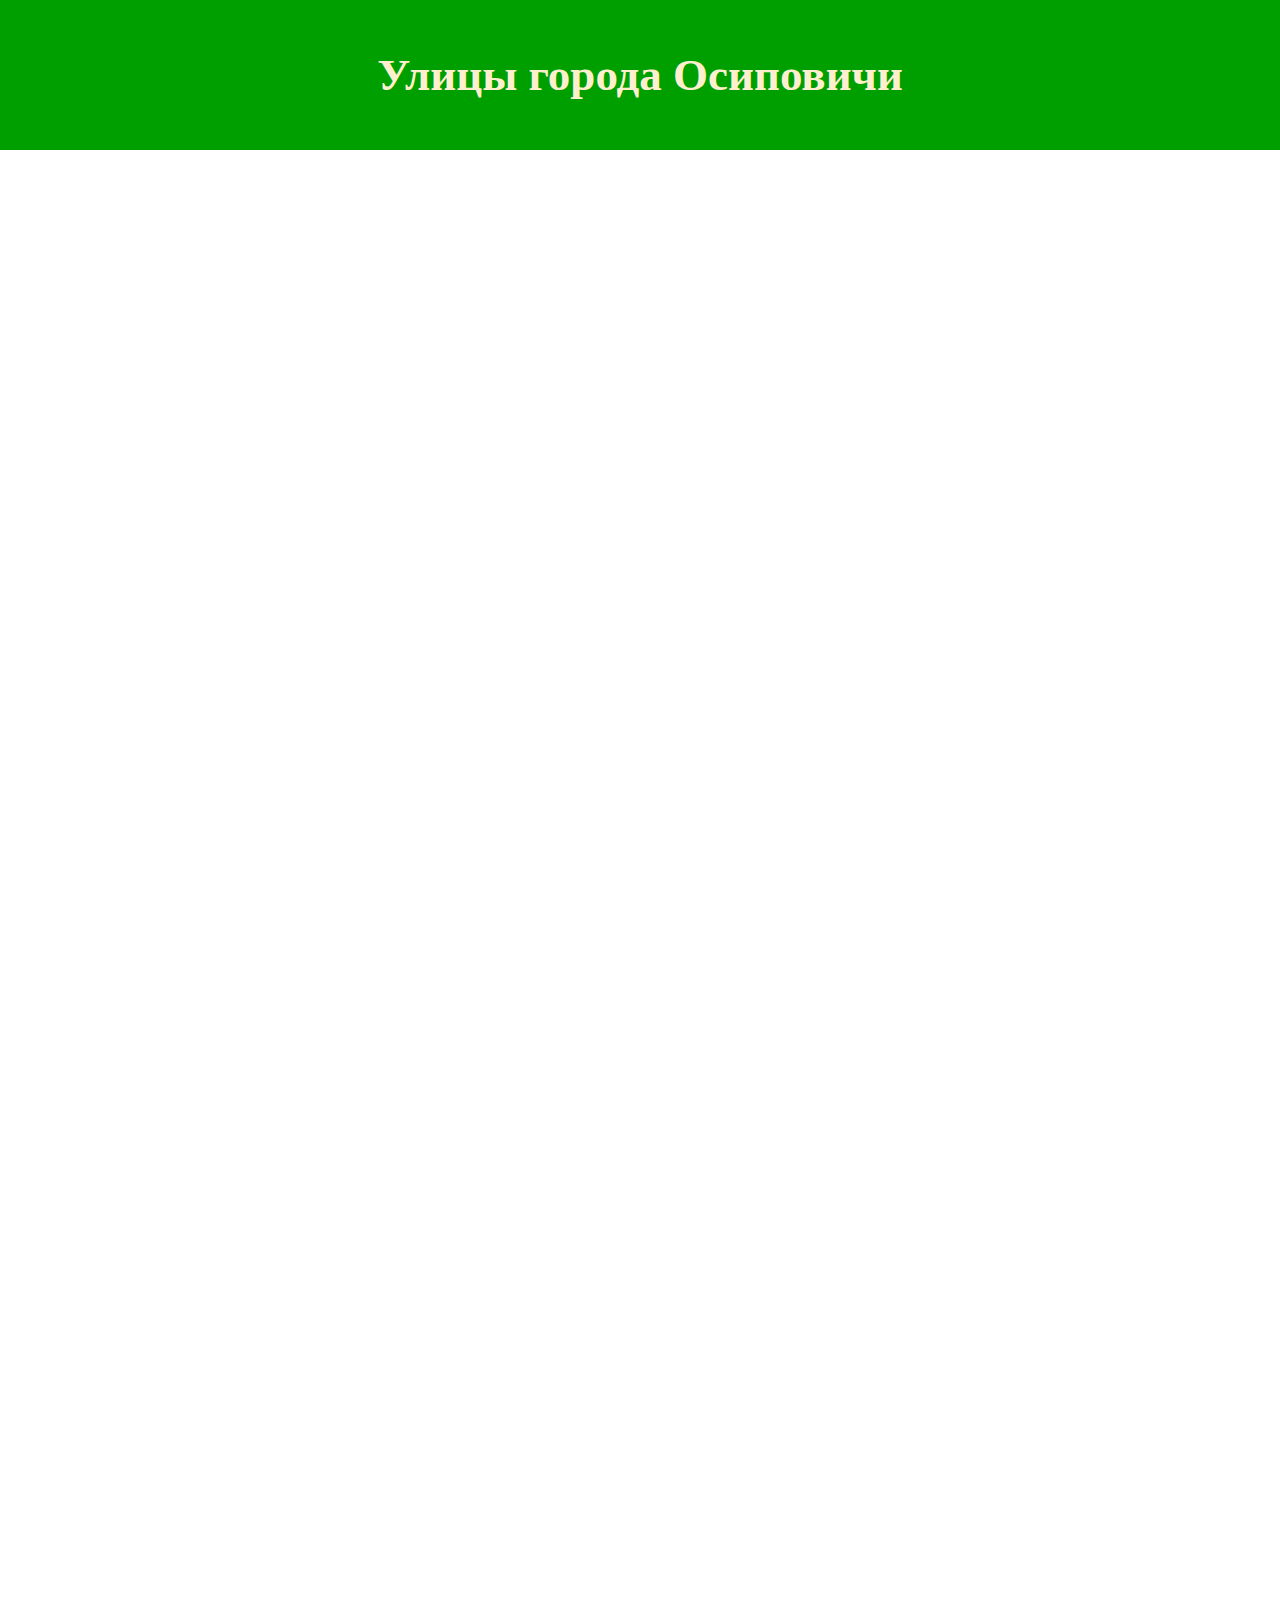
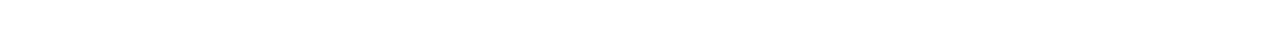
<file: index.html>
<!DOCTYPE html>
<html lang="ru">
<head>
	<meta charset="UTF-8">
	<title>Улицы города Осиповичи</title>
	<link rel="stylesheet" href="css/style.css" type="text/css">
	<script type="text/javascript" src="scripts/jquery-3.5.1.min.js"></script>
	<script src="https://api-maps.yandex.ru/2.1/?lang=ru_RU" type="text/javascript" type="text/javascript"></script>
	<script type="text/javascript" src="scripts/script.js"></script>
</head>
<body>
	<div class="headn">
		<h1 id="head_text">Улицы города Осиповичи</h1>
	</div>
	<div id="map"></div>
</body>
</html>
</file>
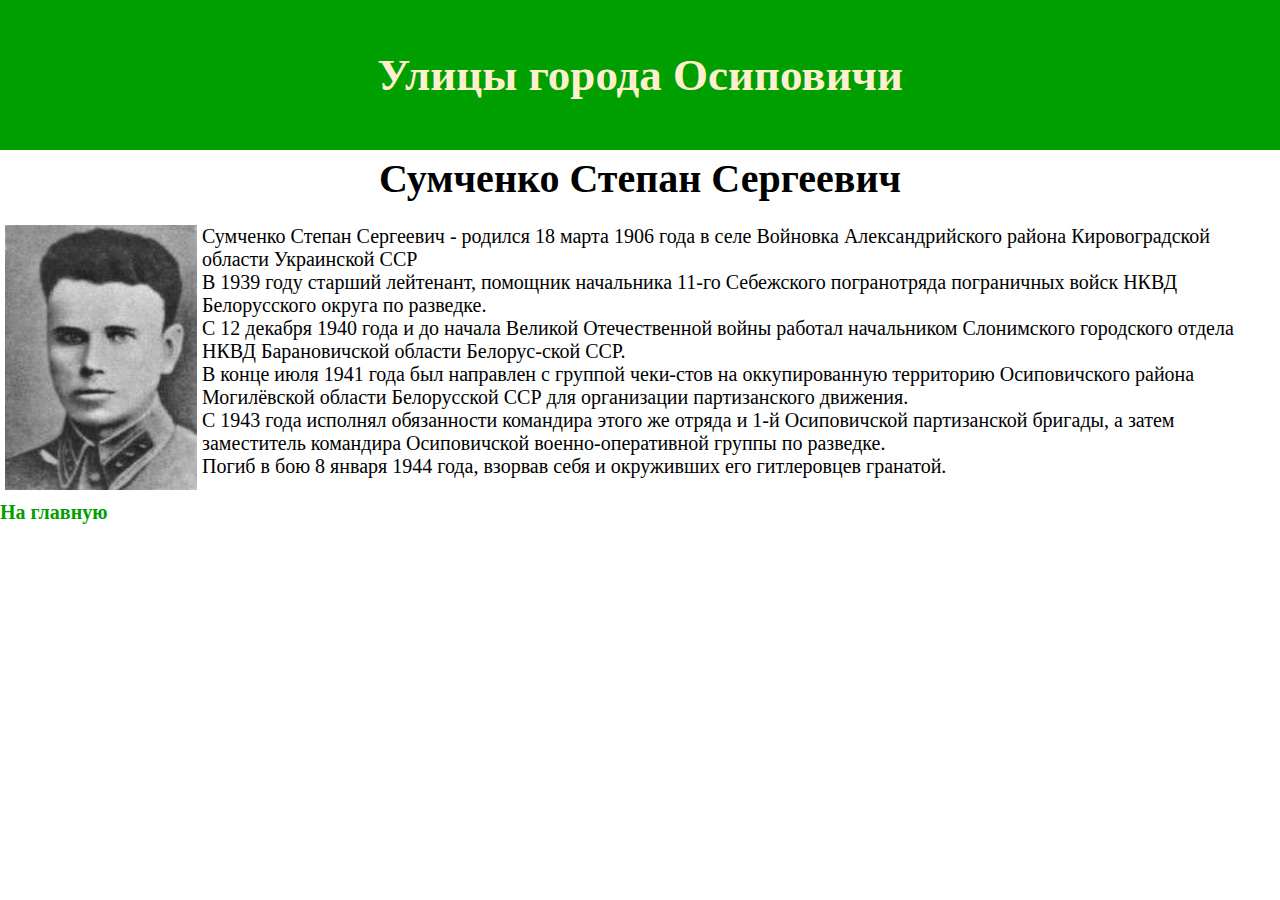
<file: 1.html>
<!DOCTYPE html>
<html lang="ru">
<head>
	<meta charset="UTF-8">
	<title>Улицы города Осиповичи</title>
	<link rel="stylesheet" href="css/streets.css" type="text/css">
</head>
<body>
	<div class="headn">
		<h1 id="head_text">Улицы города Осиповичи</h1>
	</div>

	<div class="main_text">
				<h1>Сумченко Степан Сергеевич</h1><br>
				<img src="images/1.jpg" alt="">
				<div class="text">Сумченко Степан Сергеевич - родился 18 марта 1906 года в селе Войновка Александрийского района Кировоградской области Украинской ССР</br>В 1939 году старший лейтенант, помощник начальника 11-го Себежского погранотряда пограничных войск НКВД Белорусского округа по разведке.</br>С 12 декабря 1940 года и до начала Великой Отечественной войны работал начальником Слонимского городского отдела НКВД Барановичской области Белорус-ской ССР.</br>В конце июля 1941 года был направлен с группой чеки-стов на оккупированную территорию Осиповичского района Могилёвской области Белорусской ССР для организации партизанского движения.</br>С 1943 года исполнял обязанности командира этого же отряда и 1-й Осиповичской партизанской бригады, а затем заместитель командира Осиповичской военно-оперативной группы по разведке.</br>Погиб в бою 8 января 1944 года, взорвав себя и окруживших его гитлеровцев гранатой.</div><br>
		<strong><a href="index.html">На главную</a></strong><br><br>
	</div>
</body>
</html>
</file>
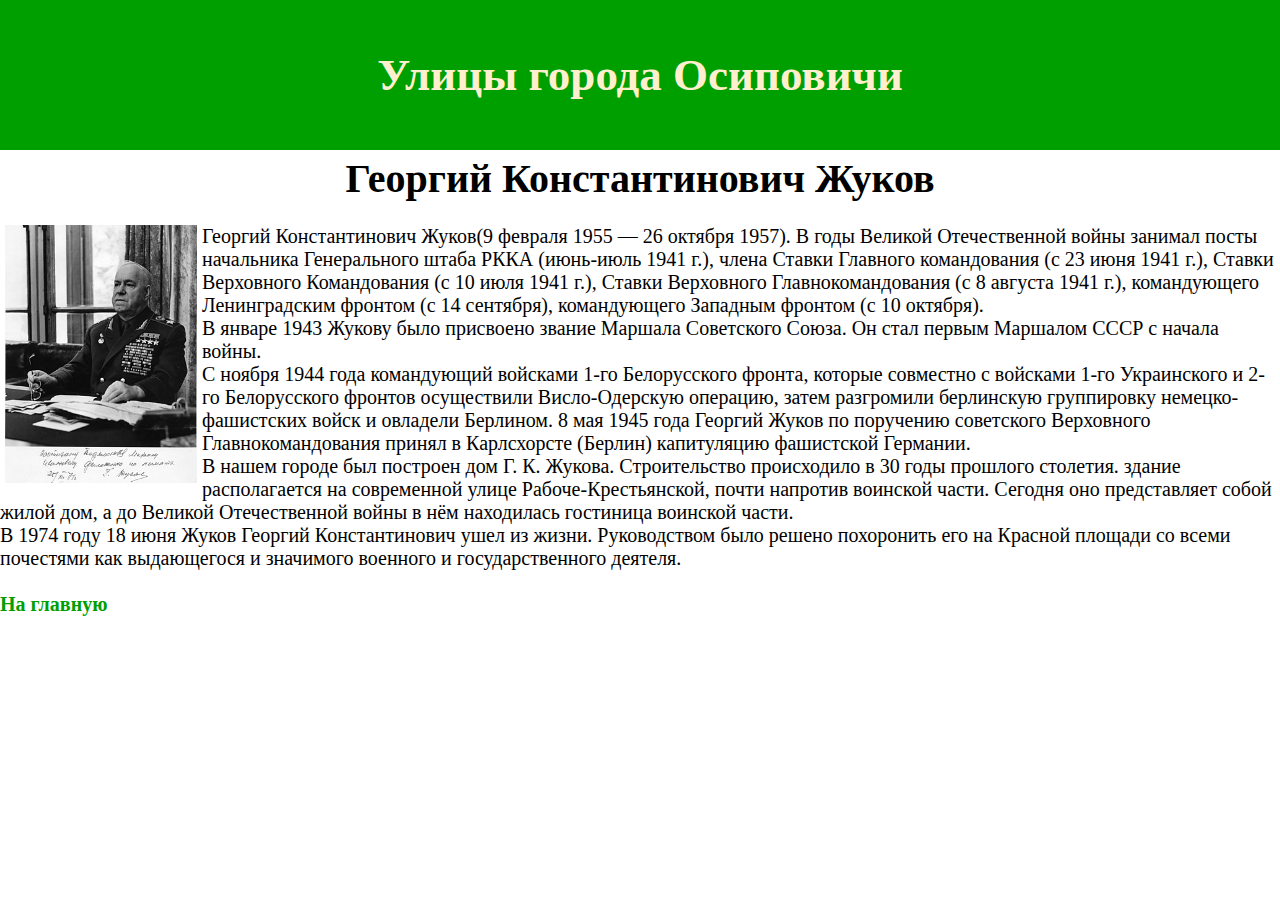
<file: 10.html>
<!DOCTYPE html>
<html lang="ru">
<head>
	<meta charset="UTF-8">
	<title>Улицы города Осиповичи</title>
	<link rel="stylesheet" href="css/streets.css" type="text/css">
</head>
<body>
	<div class="headn">
		<h1 id="head_text">Улицы города Осиповичи</h1>
	</div>

	<div class="main_text">
				<h1>Георгий Константинович Жуков</h1><br>
				<img src="images/10.jpg" alt="">
				<div class="text">Георгий Константинович Жуков(9 февраля 1955 — 26 октября 1957). В годы Великой Отечественной войны занимал посты начальника Генерального штаба РККА (июнь-июль 1941 г.), члена Ставки Главного командования (с 23 июня 1941 г.), Ставки Верховного Командования (с 10 июля 1941 г.), Ставки Верховного Главнокомандования (с 8 августа 1941 г.), командующего Ленинградским фронтом (с 14 сентября), командующего Западным фронтом (с 10 октября).</br>В январе 1943 Жукову было присвоено звание Маршала Советского Союза. Он стал первым Маршалом СССР с начала войны.</br>С ноября 1944 года командующий войсками 1-го Белорусского фронта, которые совместно с войсками 1-го Украинского и 2-го Белорусского фронтов осуществили Висло-Одерскую операцию, затем разгромили берлинскую группировку немецко-фашистских войск и овладели Берлином. 8 мая 1945 года Георгий Жуков по поручению советского Верховного Главнокомандования принял в Карлсхорсте (Берлин) капитуляцию фашистской Германии.</br>В нашем городе был построен дом Г. К. Жукова. Строительство происходило в 30 годы прошлого столетия. здание располагается на современной улице Рабоче-Крестьянской, почти напротив воинской части. Сегодня оно представляет собой жилой дом, а до Великой Отечественной войны в нём находилась гостиница воинской части.</br>В 1974 году 18 июня Жуков Георгий Константинович ушел из жизни. Руководством было решено похоронить его на Красной площади со всеми почестями как выдающегося и значимого военного и государственного деятеля.</div><br>
		<strong><a href="index.html">На главную</a></strong><br><br>
	</div>
</body>
</html>
</file>
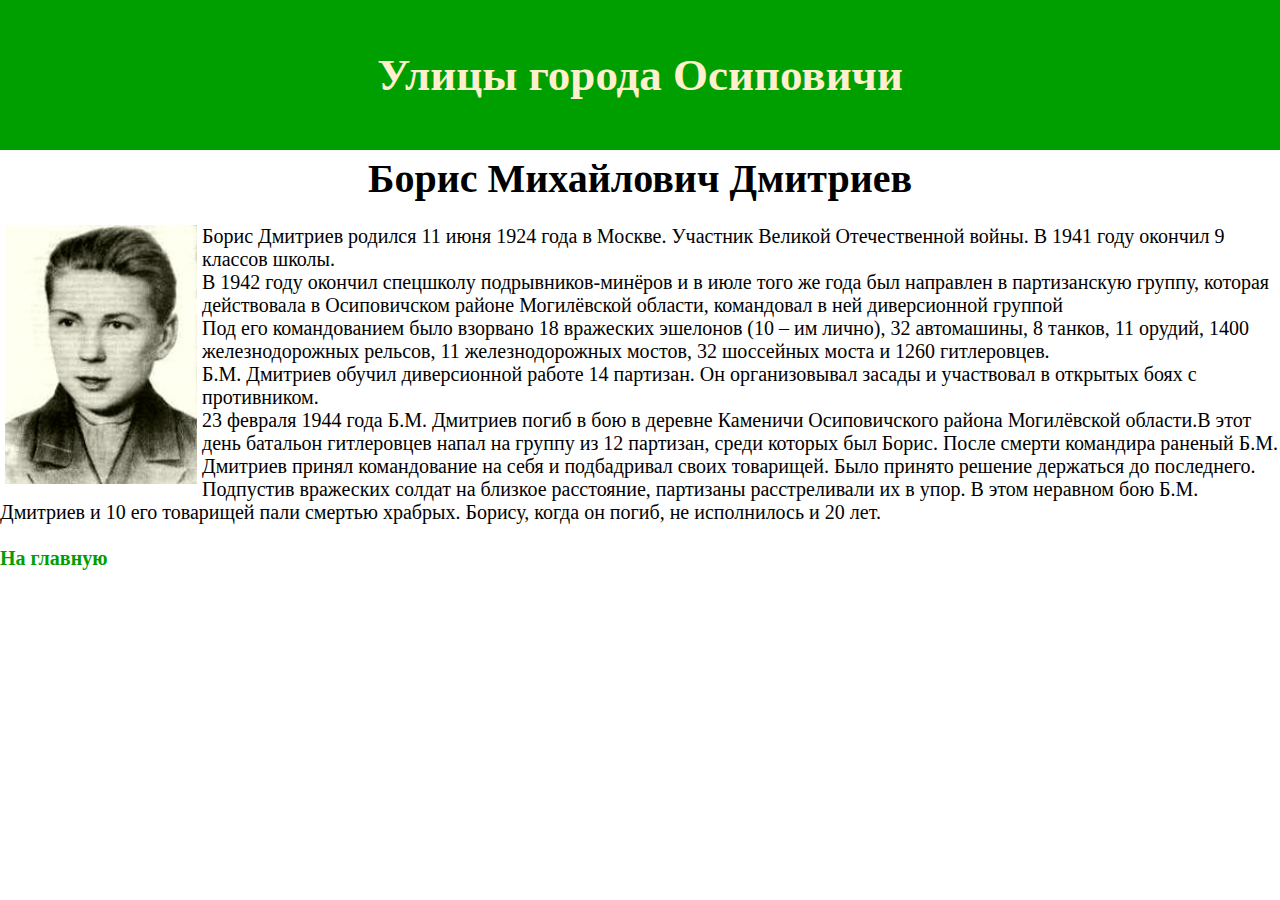
<file: 2.html>
<!DOCTYPE html>
<html lang="ru">
<head>
	<meta charset="UTF-8">
	<title>Улицы города Осиповичи</title>
	<link rel="stylesheet" href="css/streets.css" type="text/css">
</head>
<body>
	<div class="headn">
		<h1 id="head_text">Улицы города Осиповичи</h1>
	</div>

	<div class="main_text">
				<h1>Борис Михайлович Дмитриев</h1><br>
				<img src="images/2.jpg" alt="">
				<div class="text">Борис Дмитриев родился 11 июня 1924 года в Москве. Участник Великой Отечественной войны. B 1941 году окончил 9 классов школы.</br>В 1942 году окончил спецшколу подрывников-минёров и в июле того же года был направлен в партизанскую группу, которая действовала в Осиповичском районе Могилёвской области, командовал в ней диверсионной группой</br>Под его командованием было взорвано 18 вражеских эшелонов (10 – им лично), 32 автомашины, 8 танков, 11 орудий, 1400 железнодорожных рельсов, 11 железнодорожных мостов, 32 шоссейных моста и 1260 гитлеровцев.</br>Б.М. Дмитриев обучил диверсионной работе 14 партизан. Он организовывал засады и участвовал в открытых боях с противником.</br>23 февраля 1944 года Б.М. Дмитриев погиб в бою в деревне Каменичи Осиповичского района Могилёвской области.В этот день батальон гитлеровцев напал на группу из 12 партизан, среди которых был Борис. После смерти командира раненый Б.М. Дмитриев принял командование на себя и подбадривал своих товарищей. Было принято решение держаться до последнего. Подпустив вражеских солдат на близкое расстояние, партизаны расстреливали их в упор. В этом неравном бою Б.М. Дмитриев и 10 его товарищей пали смертью храбрых. Борису, когда он погиб, не исполнилось и 20 лет.</div><br>
		<strong><a href="index.html">На главную</a></strong><br><br>
	</div>
</body>
</html>
</file>
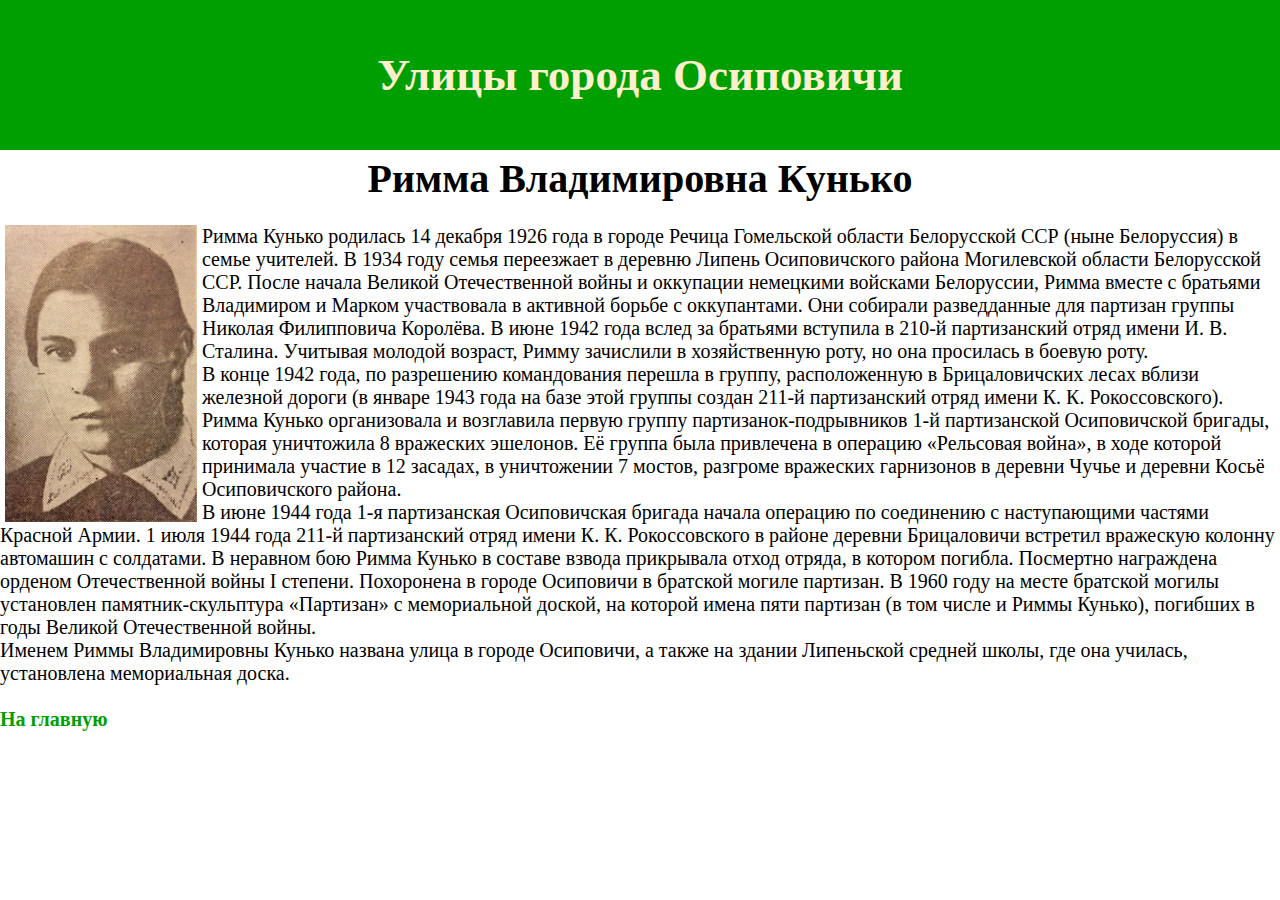
<file: 3.html>
<!DOCTYPE html>
<html lang="ru">
<head>
	<meta charset="UTF-8">
	<title>Улицы города Осиповичи</title>
	<link rel="stylesheet" href="css/streets.css" type="text/css">
</head>
<body>
	<div class="headn">
		<h1 id="head_text">Улицы города Осиповичи</h1>
	</div>

	<div class="main_text">
				<h1>Римма Владимировна Кунько</h1><br>
				<img src="images/3.jpg" alt="">
				<div class="text">Римма Кунько родилась 14 декабря 1926 года в городе Речица Гомельской области Белорусской ССР (ныне Белоруссия) в семье учителей. В 1934 году семья переезжает в деревню Липень Осиповичского района Могилевской области Белорусской ССР. После начала Великой Отечественной войны и оккупации немецкими войсками Белоруссии, Римма вместе с братьями Владимиром и Марком участвовала в активной борьбе с оккупантами. Они собирали разведданные для партизан группы Николая Филипповича Королёва. В июне 1942 года вслед за братьями вступила в 210-й партизанский отряд имени И. В. Сталина. Учитывая молодой возраст, Римму зачислили в хозяйственную роту, но она просилась в боевую роту.</br>В конце 1942 года, по разрешению командования перешла в группу, расположенную в Брицаловичских лесах вблизи железной дороги (в январе 1943 года на базе этой группы создан 211-й партизанский отряд имени К. К. Рокоссовского). Римма Кунько организовала и возглавила первую группу партизанок-подрывников 1-й партизанской Осиповичской бригады, которая уничтожила 8 вражеских эшелонов. Её группа была привлечена в операцию «Рельсовая война», в ходе которой принимала участие в 12 засадах, в уничтожении 7 мостов, разгроме вражеских гарнизонов в деревни Чучье и деревни Косьё Осиповичского района.</br>В июне 1944 года 1-я партизанская Осиповичская бригада начала операцию по соединению с наступающими частями Красной Армии. 1 июля 1944 года 211-й партизанский отряд имени К. К. Рокоссовского в районе деревни Брицаловичи встретил вражескую колонну автомашин с солдатами. В неравном бою Римма Кунько в составе взвода прикрывала отход отряда, в котором погибла. Посмертно награждена орденом Отечественной войны I степени. Похоронена в городе Осиповичи в братской могиле партизан. В 1960 году на месте братской могилы установлен памятник-скульптура «Партизан» с мемориальной доской, на которой имена пяти партизан (в том числе и Риммы Кунько), погибших в годы Великой Отечественной войны.</br>Именем Риммы Владимировны Кунько названа улица в городе Осиповичи, а также на здании Липеньской средней школы, где она училась, установлена мемориальная доска.</div><br>
		<strong><a href="index.html">На главную</a></strong><br><br>
	</div>
</body>
</html>
</file>
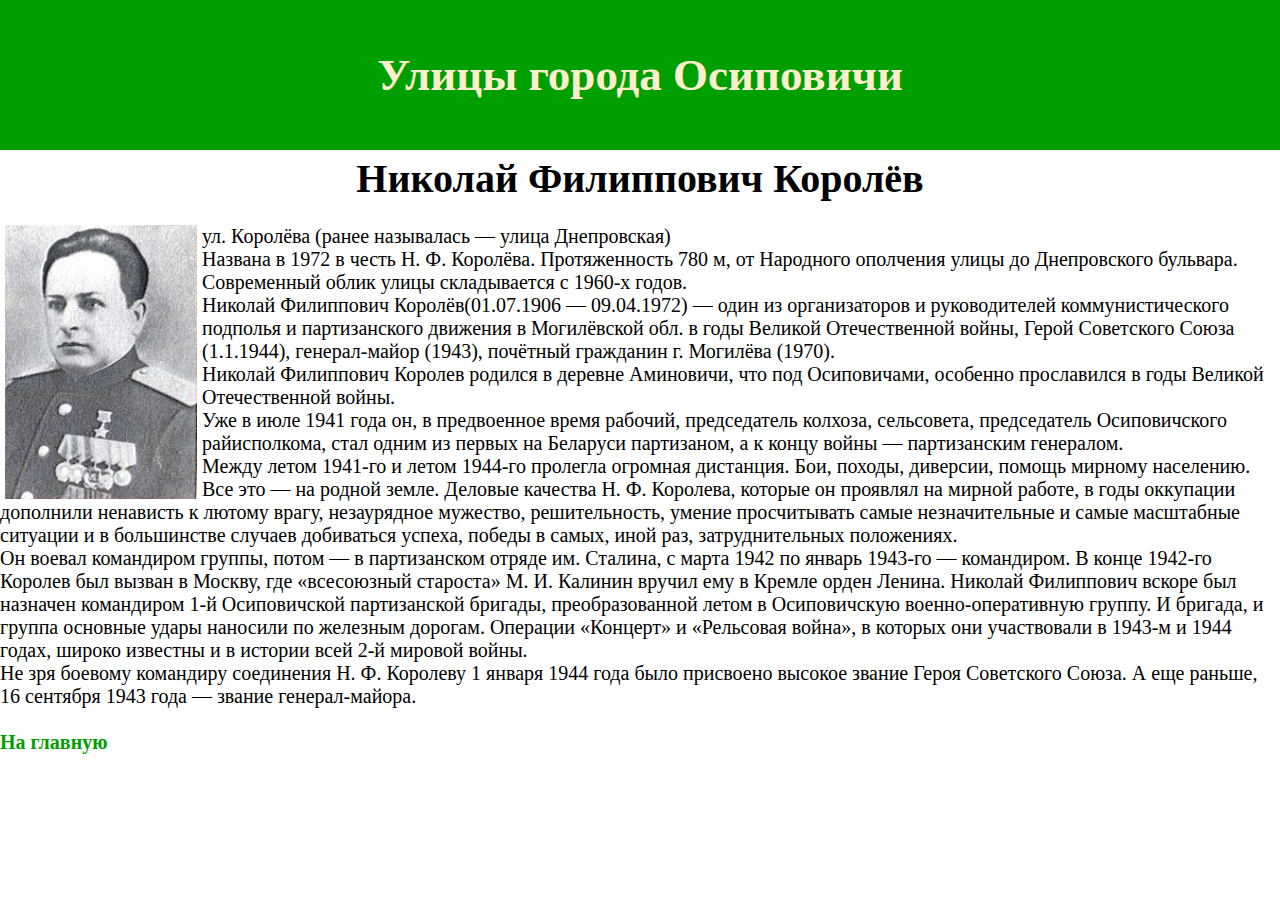
<file: 4.html>
<!DOCTYPE html>
<html lang="ru">
<head>
	<meta charset="UTF-8">
	<title>Улицы города Осиповичи</title>
	<link rel="stylesheet" href="css/streets.css" type="text/css">
</head>
<body>
	<div class="headn">
		<h1 id="head_text">Улицы города Осиповичи</h1>
	</div>

	<div class="main_text">
				<h1>Николай Филиппович Королёв</h1><br>
				<img src="images/4.jpg" alt="">
				<div class="text">ул. Королёва (ранее называлась — улица Днепровская)<br>Названа в 1972 в честь Н. Ф. Королёва. Протяженность 780 м, от Народного ополчения улицы до Днепровского бульвара. Современный облик улицы складывается с 1960-х годов.<br>Николай Филиппович Королёв(01.07.1906 — 09.04.1972) — один из организаторов и руководителей коммунистического подполья и партизанского движения в Могилёвской обл. в годы Великой Отечественной войны, Герой Советского Союза (1.1.1944), генерал-майор (1943), почётный гражданин г. Могилёва (1970).<br>Николай Филиппович Королев родился в деревне Аминовичи, что под Осиповичами, особенно прославился в годы Великой Отечественной войны.<br>Уже в июле 1941 года он, в предвоенное время рабочий, председатель колхоза, сельсовета, председатель Осиповичского райисполкома, стал одним из первых на Беларуси партизаном, а к концу войны — партизанским генералом.<br>Между летом 1941-го и летом 1944-го пролегла огромная дистанция. Бои, походы, диверсии, помощь мирному населению. Все это — на родной земле. Деловые качества Н. Ф. Королева, которые он проявлял на мирной работе, в годы оккупации дополнили ненависть к лютому врагу, незаурядное мужество, решительность, умение просчитывать самые незначительные и самые масштабные ситуации и в большинстве случаев добиваться успеха, победы в самых, иной раз, затруднительных положениях.<br>Он воевал командиром группы, потом — в партизанском отряде им. Сталина, с марта 1942 по январь 1943-го — командиром. В конце 1942-го Королев был вызван в Москву, где «всесоюзный староста» М. И. Калинин вручил ему в Кремле орден Ленина. Николай Филиппович вскоре был назначен командиром 1-й Осиповичской партизанской бригады, преобразованной летом в Осиповичскую военно-оперативную группу. И бригада, и группа основные удары наносили по железным дорогам. Операции «Концерт» и «Рельсовая война», в которых они участвовали в 1943-м и 1944 годах, широко известны и в истории всей 2-й мировой войны.<br>Не зря боевому командиру соединения Н. Ф. Королеву 1 января 1944 года было присвоено высокое звание Героя Советского Союза. А еще раньше, 16 сентября 1943 года — звание генерал-майора.</div><br>
		<strong><a href="index.html">На главную</a></strong><br><br>
	</div>
</body>
</html>
</file>
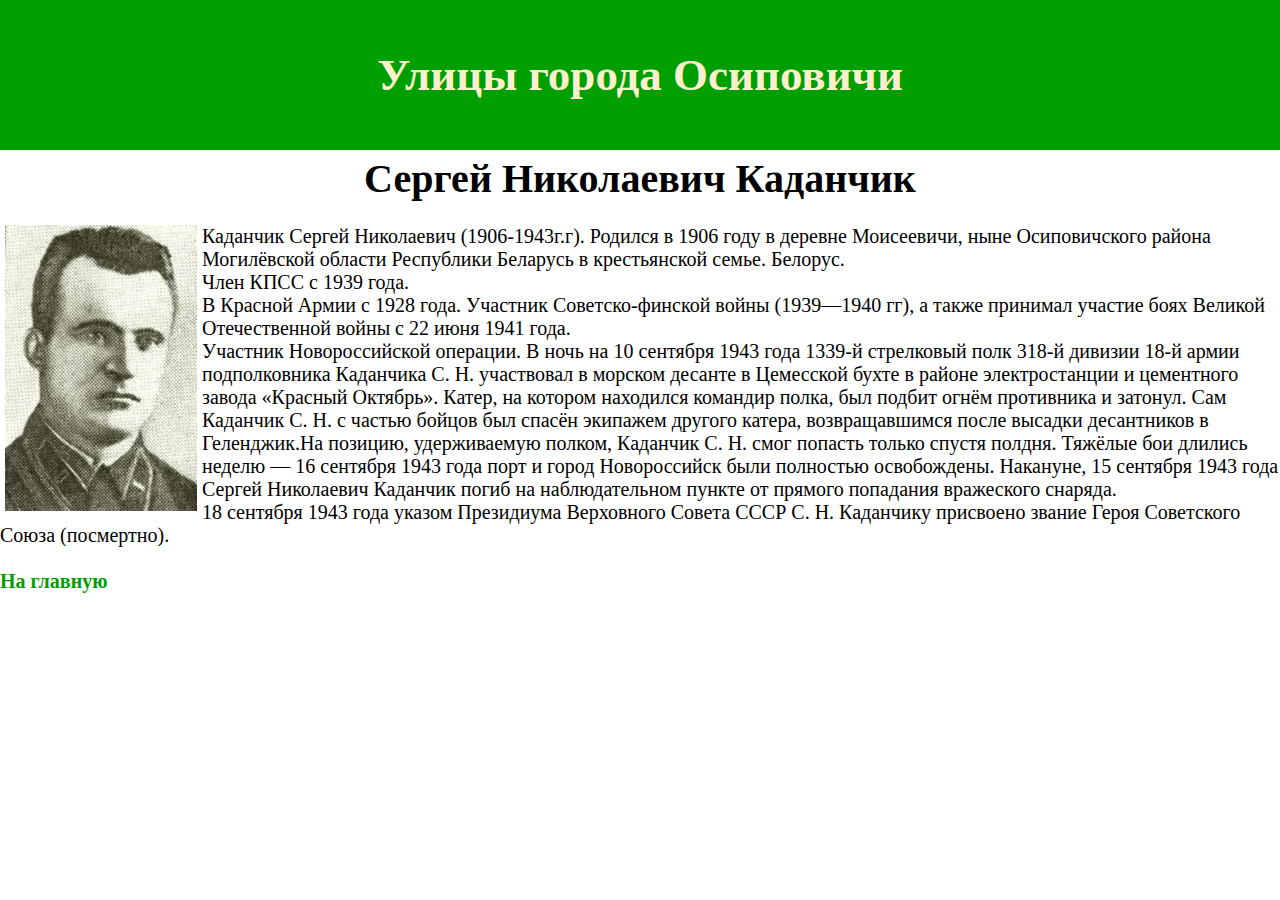
<file: 5.html>
<!DOCTYPE html>
<html lang="ru">
<head>
	<meta charset="UTF-8">
	<title>Улицы города Осиповичи</title>
	<link rel="stylesheet" href="css/streets.css" type="text/css">
</head>
<body>
	<div class="headn">
		<h1 id="head_text">Улицы города Осиповичи</h1>
	</div>

	<div class="main_text">
				<h1>Сергей Николаевич Каданчик</h1><br>
				<img src="images/5.jpg" alt="">
				<div class="text">Каданчик Сергей Николаевич (1906-1943г.г). Родился в 1906 году в деревне Моисеевичи, ныне Осиповичского района Могилёвской области Республики Беларусь в крестьянской семье. Белорус.</br>Член КПСС с 1939 года.</br>В Красной Армии с 1928 года. Участник Советско-финской войны (1939—1940 гг), а также принимал участие боях Великой Отечественной войны с 22 июня 1941 года.</br>Участник Новороссийской операции. В ночь на 10 сентября 1943 года 1339-й стрелковый полк 318-й дивизии 18-й армии подполковника Каданчика С. Н. участвовал в морском десанте в Цемесской бухте в районе электростанции и цементного завода «Красный Октябрь». Катер, на котором находился командир полка, был подбит огнём противника и затонул. Сам Каданчик С. Н. с частью бойцов был спасён экипажем другого катера, возвращавшимся после высадки десантников в Геленджик.На позицию, удерживаемую полком, Каданчик С. Н. смог попасть только спустя полдня. Тяжёлые бои длились неделю — 16 сентября 1943 года порт и город Новороссийск были полностью освобождены. Накануне, 15 сентября 1943 года Сергей Николаевич Каданчик погиб на наблюдательном пункте от прямого попадания вражеского снаряда.</br>18 сентября 1943 года указом Президиума Верховного Совета СССР С. Н. Каданчику присвоено звание Героя Советского Союза (посмертно).</div><br>
		<strong><a href="index.html">На главную</a></strong><br><br>
	</div>
</body>
</html>
</file>
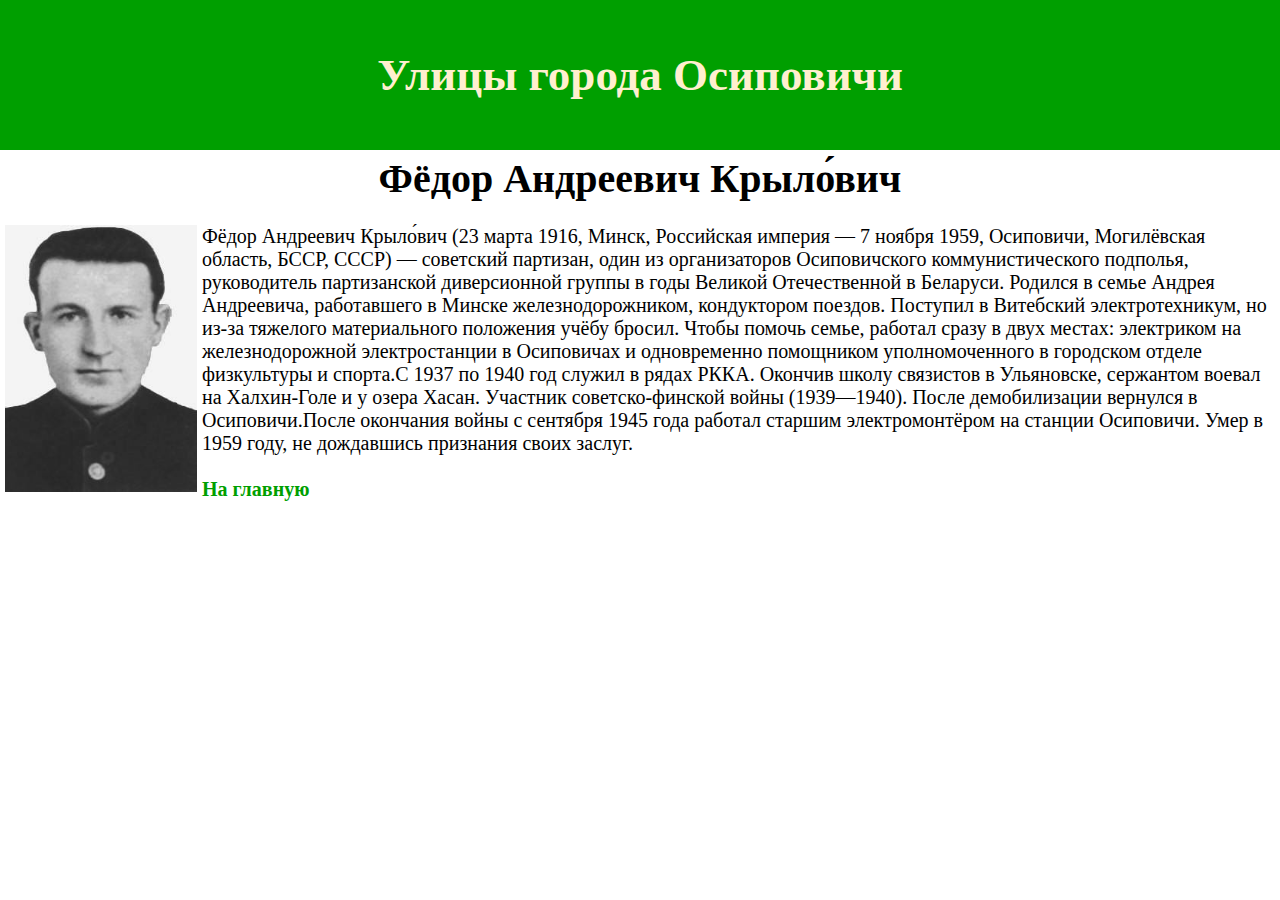
<file: 6.html>
<!DOCTYPE html>
<html lang="ru">
<head>
	<meta charset="UTF-8">
	<title>Улицы города Осиповичи</title>
	<link rel="stylesheet" href="css/streets.css" type="text/css">
</head>
<body>
	<div class="headn">
		<h1 id="head_text">Улицы города Осиповичи</h1>
	</div>

	<div class="main_text">
				<h1>Фёдор Андреевич Крыло́вич</h1><br>
				<img src="images/6.jpg" alt="">
				<div class="text">Фёдор Андреевич Крыло́вич (23 марта 1916, Минск, Российская империя — 7 ноября 1959, Осиповичи, Могилёвская область, БССР, СССР) — советский партизан, один из организаторов Осиповичского коммунистического подполья, руководитель партизанской диверсионной группы в годы Великой Отечественной в Беларуси. Родился в семье Андрея Андреевича, работавшего в Минске железнодорожником, кондуктором поездов. Поступил в Витебский электротехникум, но из-за тяжелого материального положения учëбу бросил. Чтобы помочь семье, работал сразу в двух местах: электриком на железнодорожной электростанции в Осиповичах и одновременно помощником уполномоченного в городском отделе физкультуры и спорта.С 1937 по 1940 год служил в рядах РККА. Окончив школу связистов в Ульяновске, сержантом воевал на Халхин-Голе и у озера Хасан. Участник советско-финской войны (1939—1940). После демобилизации вернулся в Осиповичи.После окончания войны с сентября 1945 года работал старшим электромонтёром на станции Осиповичи. Умер в 1959 году, не дождавшись признания своих заслуг.</div><br>
		<strong><a href="index.html">На главную</a></strong><br><br>
	</div>
</body>
</html>
</file>
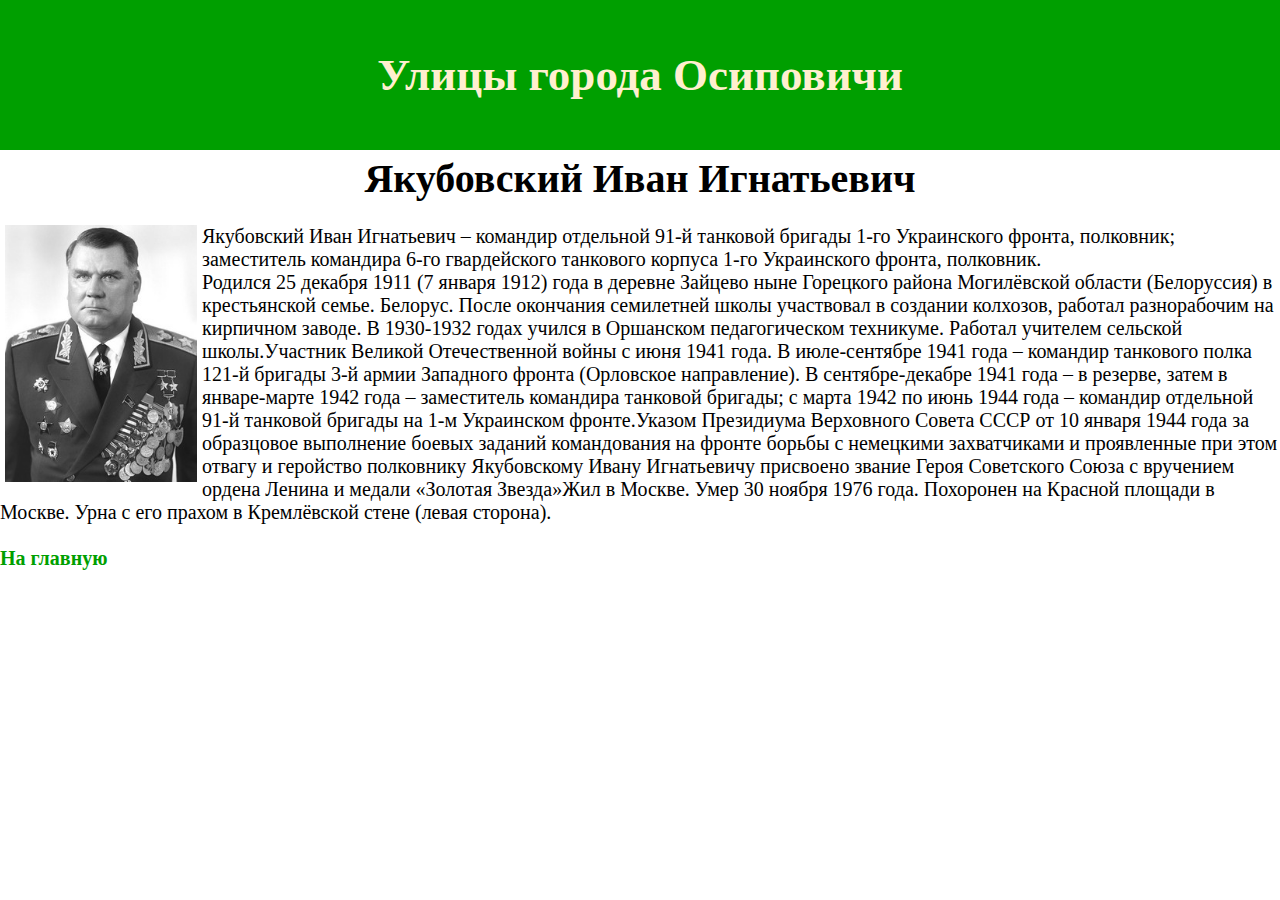
<file: 7.html>
<!DOCTYPE html>
<html lang="ru">
<head>
	<meta charset="UTF-8">
	<title>Улицы города Осиповичи</title>
	<link rel="stylesheet" href="css/streets.css" type="text/css">
</head>
<body>
	<div class="headn">
		<h1 id="head_text">Улицы города Осиповичи</h1>
	</div>

	<div class="main_text">
				<h1>Якубовский Иван Игнатьевич</h1><br>
				<img src="images/7.jpg" alt="">
				<div class="text">Якубовский Иван Игнатьевич – командир отдельной 91-й танковой бригады 1-го Украинского фронта, полковник; заместитель командира 6-го гвардейского танкового корпуса 1-го Украинского фронта, полковник.</br>Родился 25 декабря 1911 (7 января 1912) года в деревне Зайцево ныне Горецкого района Могилёвской области (Белоруссия) в крестьянской семье. Белорус. После окончания семилетней школы участвовал в создании колхозов, работал разнорабочим на кирпичном заводе. В 1930-1932 годах учился в Оршанском педагогическом техникуме. Работал учителем сельской школы.Участник Великой Отечественной войны с июня 1941 года. В июле-сентябре 1941 года – командир танкового полка 121-й бригады 3-й армии Западного фронта (Орловское направление). В сентябре-декабре 1941 года – в резерве, затем в январе-марте 1942 года – заместитель командира танковой бригады; с марта 1942 по июнь 1944 года – командир отдельной 91-й танковой бригады на 1-м Украинском фронте.Указом Президиума Верховного Совета СССР от 10 января 1944 года за образцовое выполнение боевых заданий командования на фронте борьбы с немецкими захватчиками и проявленные при этом отвагу и геройство полковнику Якубовскому Ивану Игнатьевичу присвоено звание Героя Советского Союза с вручением ордена Ленина и медали «Золотая Звезда»Жил в Москве. Умер 30 ноября 1976 года. Похоронен на Красной площади в Москве. Урна с его прахом в Кремлёвской стене (левая сторона).</div><br>
		<strong><a href="index.html">На главную</a></strong><br><br>
	</div>
</body>
</html>
</file>
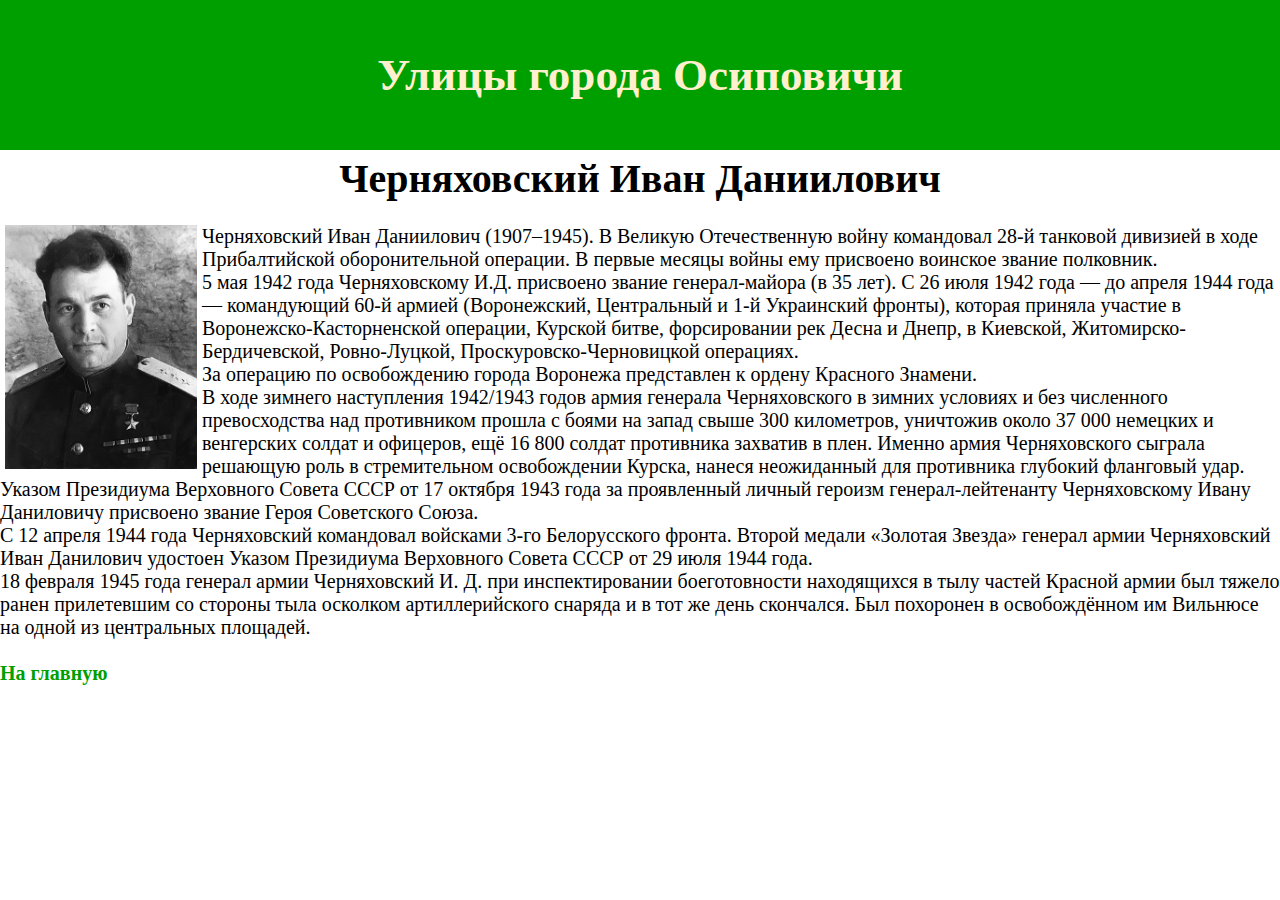
<file: 8.html>
<!DOCTYPE html>
<html lang="ru">
<head>
	<meta charset="UTF-8">
	<title>Улицы города Осиповичи</title>
	<link rel="stylesheet" href="css/streets.css" type="text/css">
</head>
<body>
	<div class="headn">
		<h1 id="head_text">Улицы города Осиповичи</h1>
	</div>

	<div class="main_text">
				<h1>Черняховский Иван Даниилович</h1><br>
				<img src="images/8.jpg" alt="">
				<div class="text">Черняховский Иван Даниилович (1907–1945). В Великую Отечественную войну командовал 28-й танковой дивизией в ходе Прибалтийской оборонительной операции. В первые месяцы войны ему присвоено воинское звание полковник.</br>5 мая 1942 года Черняховскому И.Д. присвоено звание генерал-майора (в 35 лет). С 26 июля 1942 года — до апреля 1944 года — командующий 60-й армией (Воронежский, Центральный и 1-й Украинский фронты), которая приняла участие в Воронежско-Касторненской операции, Курской битве, форсировании рек Десна и Днепр, в Киевской, Житомирско-Бердичевской, Ровно-Луцкой, Проскуровско-Черновицкой операциях.</br>За операцию по освобождению города Воронежа представлен к ордену Красного Знамени.</br>В ходе зимнего наступления 1942/1943 годов армия генерала Черняховского в зимних условиях и без численного превосходства над противником прошла с боями на запад свыше 300 километров, уничтожив около 37 000 немецких и венгерских солдат и офицеров, ещё 16 800 солдат противника захватив в плен. Именно армия Черняховского сыграла решающую роль в стремительном освобождении Курска, нанеся неожиданный для противника глубокий фланговый удар.</br>Указом Президиума Верховного Совета СССР от 17 октября 1943 года за проявленный личный героизм генерал-лейтенанту Черняховскому Ивану Даниловичу присвоено звание Героя Советского Союза.</br>С 12 апреля 1944 года Черняховский командовал войсками 3-го Белорусского фронта. Второй медали «Золотая Звезда» генерал армии Черняховский Иван Данилович удостоен Указом Президиума Верховного Совета СССР от 29 июля 1944 года.</br>18 февраля 1945 года генерал армии Черняховский И. Д. при инспектировании боеготовности находящихся в тылу частей Красной армии был тяжело ранен прилетевшим со стороны тыла осколком артиллерийского снаряда и в тот же день скончался. Был похоронен в освобождённом им Вильнюсе на одной из центральных площадей.</div><br>
		<strong><a href="index.html">На главную</a></strong><br><br>
	</div>
</body>
</html>
</file>
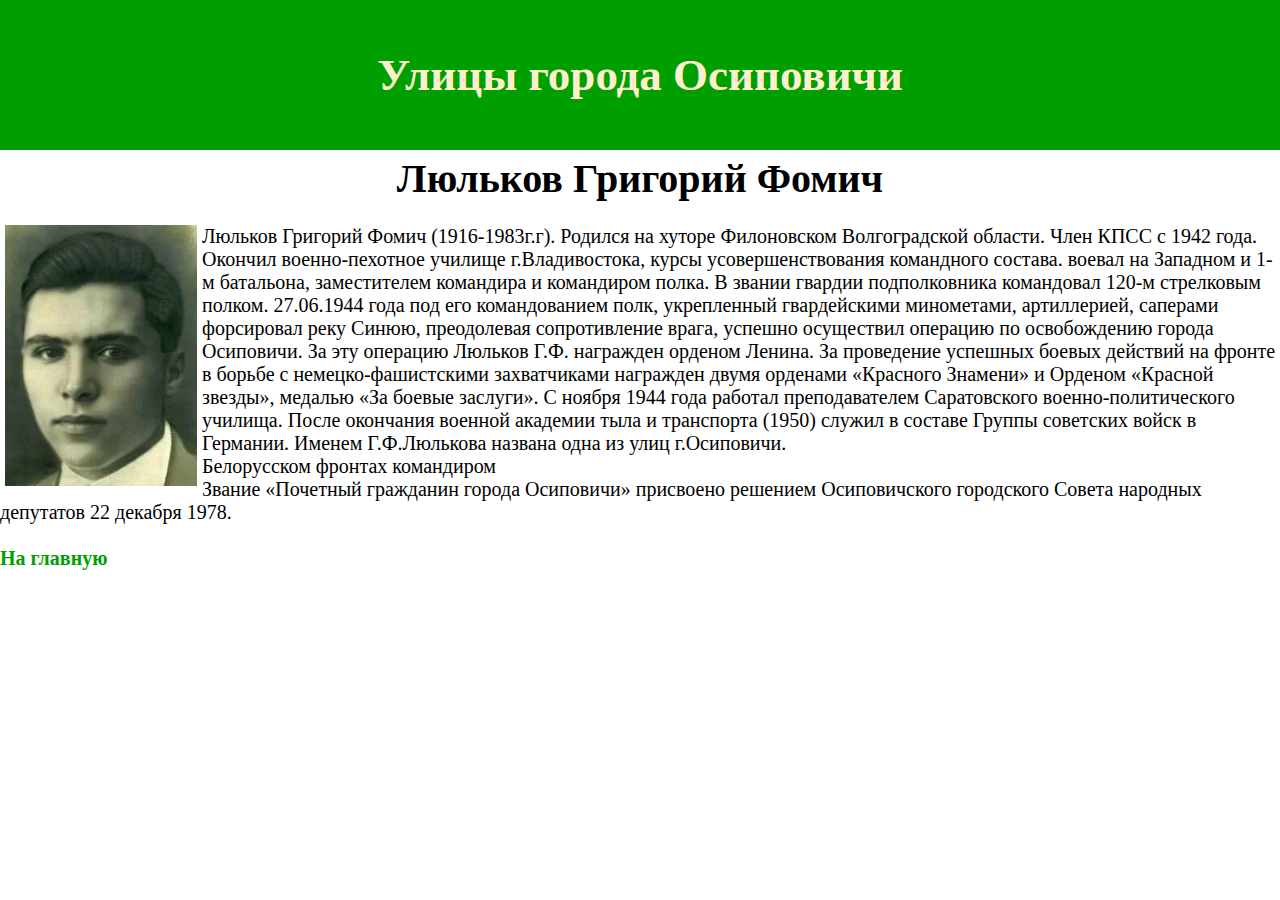
<file: 9.html>
<!DOCTYPE html>
<html lang="ru">
<head>
	<meta charset="UTF-8">
	<title>Улицы города Осиповичи</title>
	<link rel="stylesheet" href="css/streets.css" type="text/css">
</head>
<body>
	<div class="headn">
		<h1 id="head_text">Улицы города Осиповичи</h1>
	</div>

	<div class="main_text">
				<h1>Люльков Григорий Фомич</h1><br>
				<img src="images/9.jpg" alt="">
				<div class="text">Люльков Григорий Фомич (1916-1983г.г). Родился на хуторе Филоновском Волгоградской области. Член КПСС с 1942 года. Окончил военно-пехотное училище г.Владивостока, курсы усовершенствования командного состава. воевал на Западном и 1-м батальона, заместителем командира и командиром полка. В звании гвардии подполковника командовал 120-м стрелковым полком. 27.06.1944 года под его командованием полк, укрепленный гвардейскими минометами, артиллерией, саперами форсировал реку Синюю, преодолевая сопротивление врага, успешно осуществил операцию по освобождению города Осиповичи. За эту операцию Люльков Г.Ф. награжден орденом Ленина. За проведение успешных боевых действий на фронте в борьбе с немецко-фашистскими захватчиками награжден двумя орденами «Красного Знамени» и Орденом «Красной звезды», медалью «За боевые заслуги». С ноября 1944 года работал преподавателем Саратовского военно-политического училища. После окончания военной академии тыла и транспорта (1950) служил в составе Группы советских войск в Германии. Именем Г.Ф.Люлькова названа одна из улиц г.Осиповичи.</br>Белорусском фронтах командиром</br>Звание «Почетный гражданин города Осиповичи» присвоено решением Осиповичского городского Совета народных депутатов 22 декабря 1978.</div><br>
		<strong><a href="index.html">На главную</a></strong><br><br>
	</div>
</body>
</html>
</file>
<file: css/style.css>
html, body {
	overflow: hidden;
}
* {
	margin: 0;
	padding: 0;
}
.headn {
	background-color: #009f00;
	height: 150px;
	line-height: 150px;
}
#head_text {
	font-size: 45px;
	color: #ffefcf;
	text-align: center;
	vertical-align: middle;
}
#map {
	width: 100%;
	padding-top: 5px;
	position: relative;
	height: 1500px;
}
#next {
	text-decoration: none;
}
#text_br {
	word-break: break-all;
	font-size: 15px;
}
p {
	line-height: 110%;
	font-size: 20px;
}
@media (min-width: 0px) and (max-width: 1200px) {
#map {
	height: 2500px;
}
#text_br {
	font-size: 25px;
	line-height: 110%;
}
p {
	font-size: 30px;
}
}
</file>
<file: css/streets.css>
html, body {
	overflow-x: hidden;
}
* {
	margin: 0;
	padding: 0;
}
.headn {
	background-color: #009f00;
	height: 150px;
	line-height: 150px;
}
#head_text {
	font-size: 45px;
	color: #ffefcf;
	text-align: center;
	vertical-align: middle;
}
h1 {
	text-align: center;
}
img {
	float: left;
	width: 15%;
	padding: 0px 5px 0px 5px;
}
.main_text {
	padding-top: 5px;
	vertical-align: top;
	font-size: 20px;
}
a {
	text-decoration: none;
	font-size: 20px;
	color: #009f00;
}
@media (min-width: 0px) and (max-width: 1200px) {
img {
	width: 30%;
}
}
</file>
